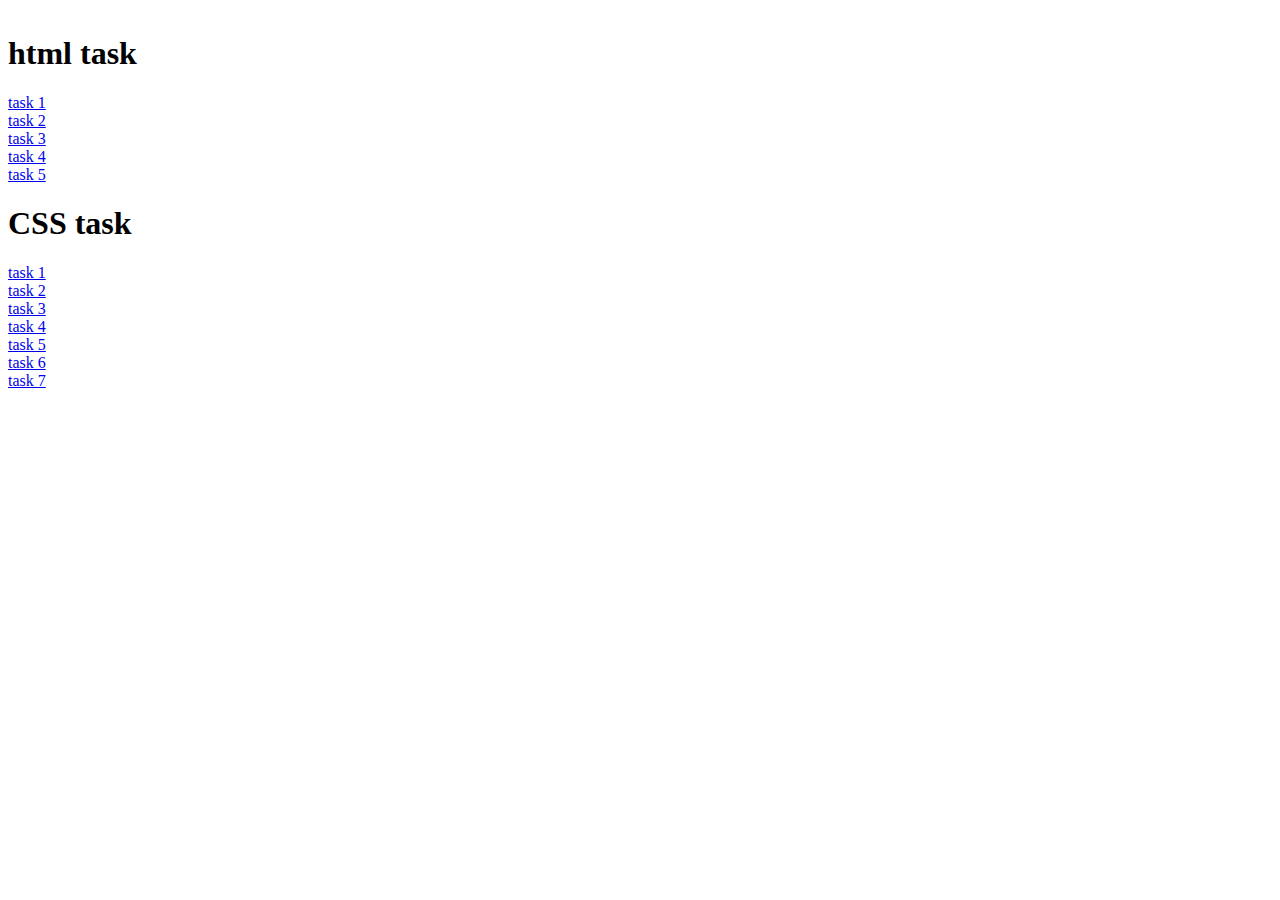
<file: index.html>
<!DOCTYPE html>
<html lang="en" dir="ltr">
  <head>
    <meta charset="utf-8">
    <title></title>
  </head>
  <body>
    <table>
      <td></td>
    </table>
    <h1>html task</h1>
    <a href="task1.html"> task 1</a>
    <br>
    <a href="task2.html"> task 2</a>
    <br>
    <a href="task3.html"> task 3</a>
    <br>
    <a href="task4.html"> task 4</a>
    <br>
    <a href="task5.html"> task 5</a>

    <h1>CSS task</h1>
    <a href="csstask1.html">task 1</a>
    <br>
    <a href="csstask2.html">task 2</a>
    <br>
    <a href="csstask3.html">task 3</a>
    <br>
    <a href="css.task4.html">task 4</a>
    <br>
    <a href="css.task5.html">task 5</a>
    <br>
    <a href="css.task6.html">task 6</a>
    <br>
    <a href="csstask7.html">task 7</a>

  </body>
</html>
</file>
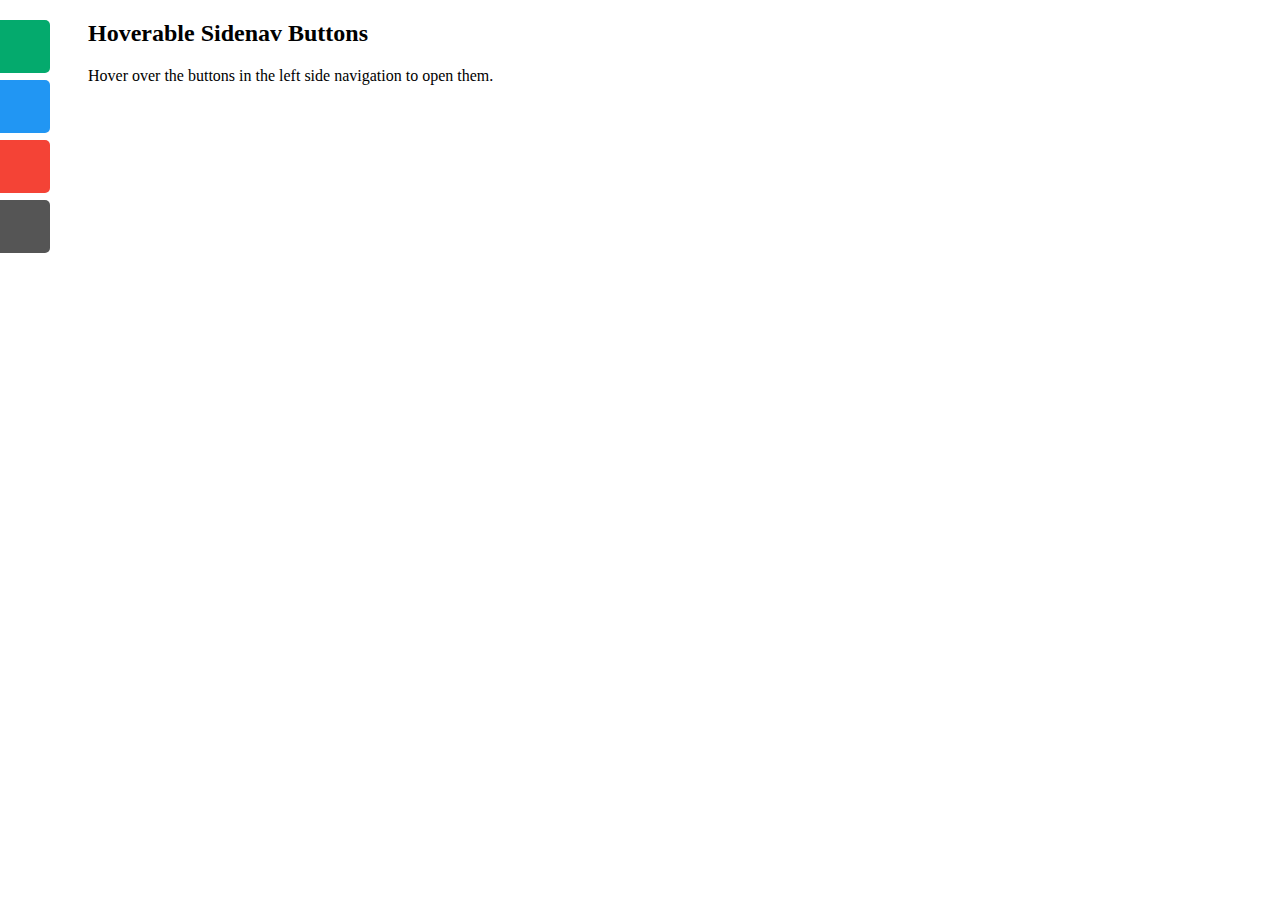
<file: css.task4.html>
<!DOCTYPE HTML>
<html>
    <head>
        <title>task9</title>
        <link rel="stylesheet" href="stylesheet4.css">
    </head>
    <body>
        <div id="mySidenav" class="sidenav">
          <a href="#" id="Green">Green</a>
          <a href="#" id="Blue">Blue</a>
          <a href="#" id="Red">Red</a>
          <a href="#" id="Grey">Grey</a>
        </div>
        <div style="margin-left:80px;">
          <h2>Hoverable Sidenav Buttons</h2>
          <p>Hover over the buttons in the left side navigation to open them.</p>
        </div>
    </body>
</htm
</file>
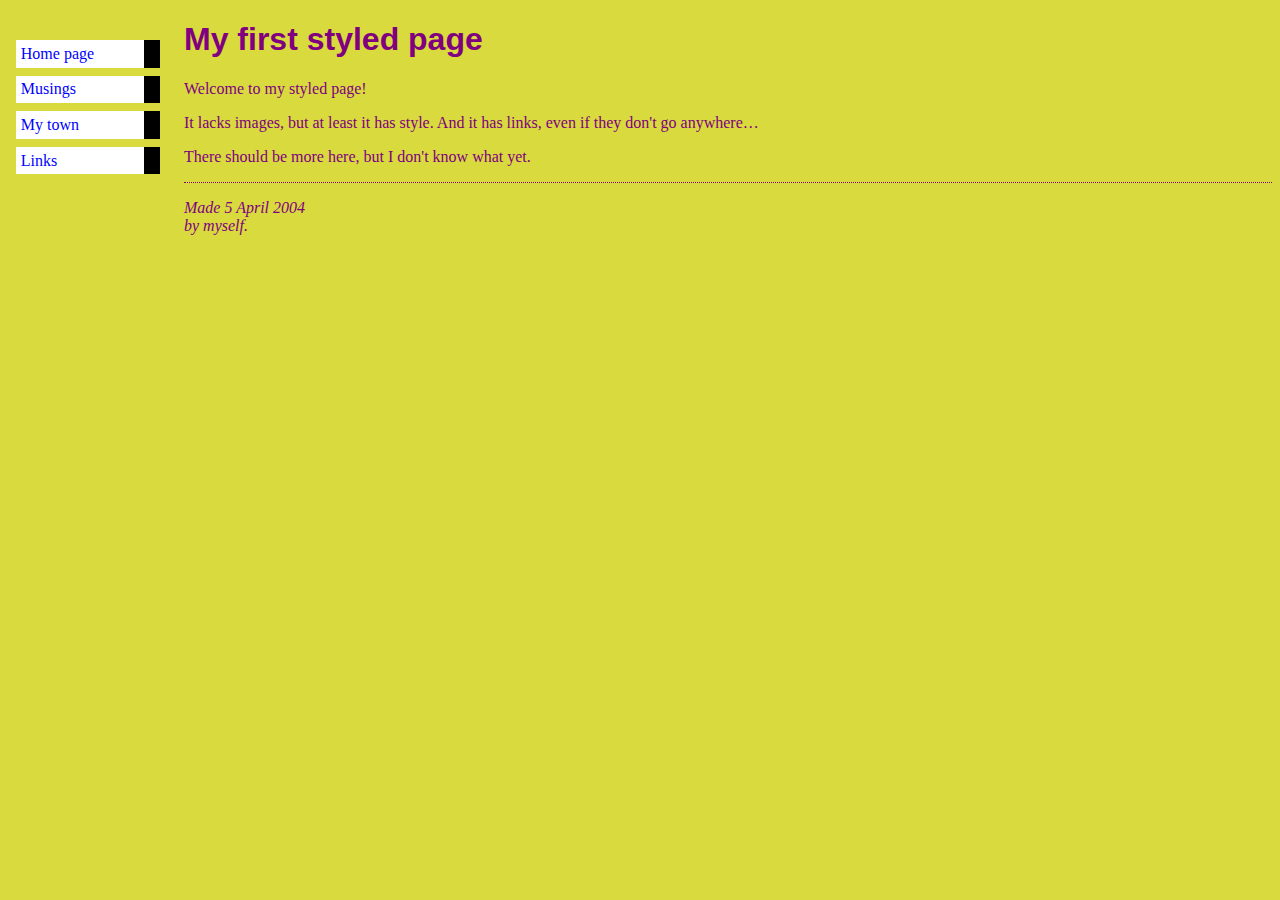
<file: css.task5.html>
<!DOCTYPE HTML>
<html>
<head>
  <title>My first styled page</title>
  <link rel="stylesheet" href="stylesheet5.css">
</head>

<body>
<ul class="navbar">
  <li><a href="index.html">Home page</a>
  <li><a href="musings.html">Musings</a>
  <li><a href="town.html">My town</a>
  <li><a href="links.html">Links</a>
</ul>
<h1>My first styled page</h1>

<p>Welcome to my styled page!

<p>It lacks images, but at least it has style.
And it has links, even if they don't go
anywhere&hellip;

<p>There should be more here, but I don't know
what yet.


<address>Made 5 April 2004<br>
by myself.</address>

</body>
</html>
</file>
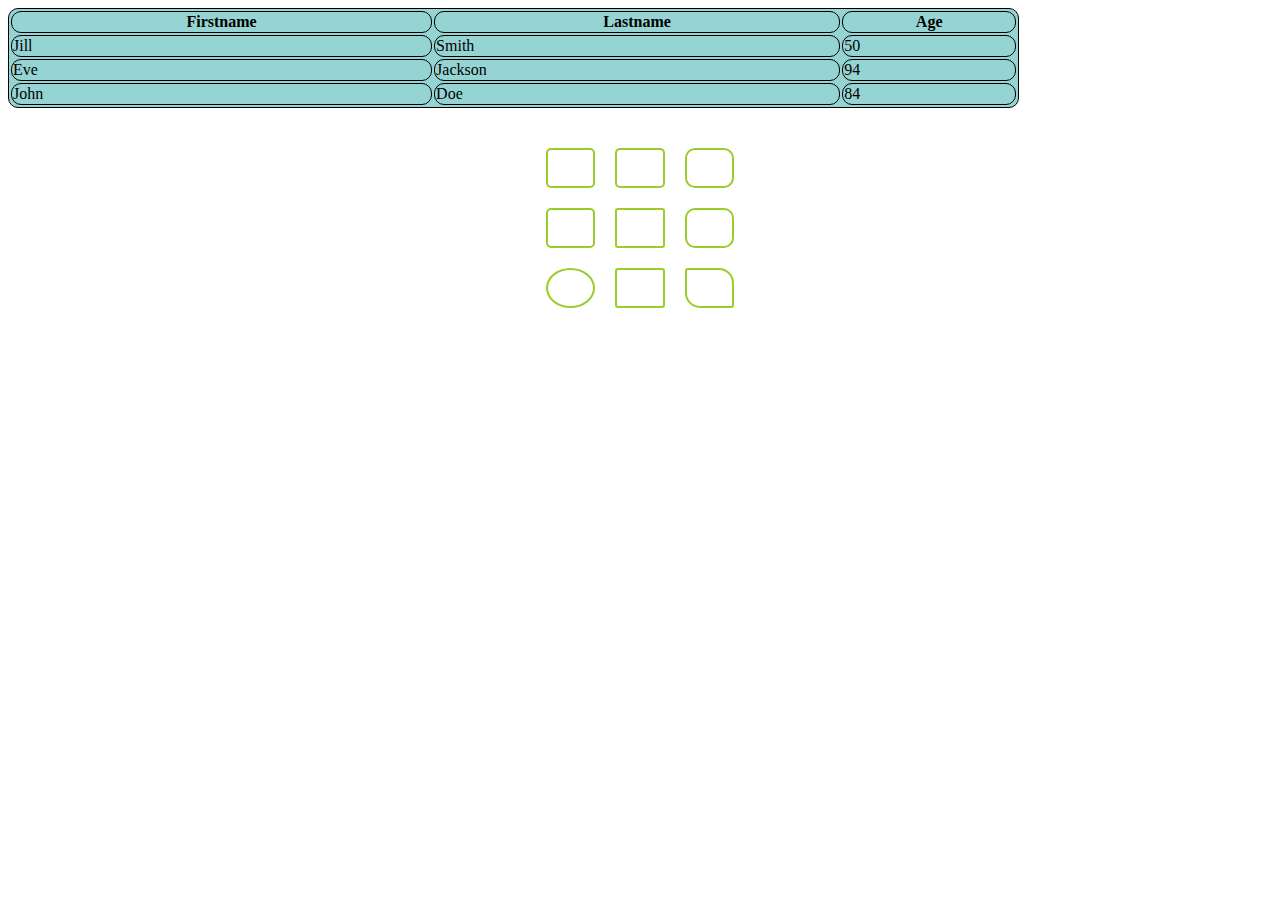
<file: csstask1.html>
<!DOCTYPE html>
    <head>
        <title>csstask1</title>
        <link rel="stylesheet" href="stylesheet1.css">
    </head>
    <body>
        <table class="table1" style="width:80%">
            <tr>
                <th>Firstname</th>
                <th>Lastname</th>
                <th>Age</th>
            </tr>
            <tr>
                <td>Jill</td>
                <td>Smith</td>
                <td>50</td>
            </tr>
            <tr>
                <td>Eve</td>
                <td>Jackson</td>
                <td>94</td>
            </tr>
            <tr>
                <td>John</td>
                <td>Doe</td>
                <td>84</td>
            </tr>
        </table>
        <table class="table2">
            <tr>
                <td class="type1"></td>
                <td class="type1"></td>
                <td class="type2"></td>
            </tr>
            <tr>
                <td class="type1"></td>
                <td class="type3"></td>
                <td class="type2"></td>
            </tr>
            <tr>
                <td class="type4"></td>
                <td class="type3"></td>
                <td class="type5"></td>
            </tr>
        </table>

        <br>
    </body>
</html>
</file>
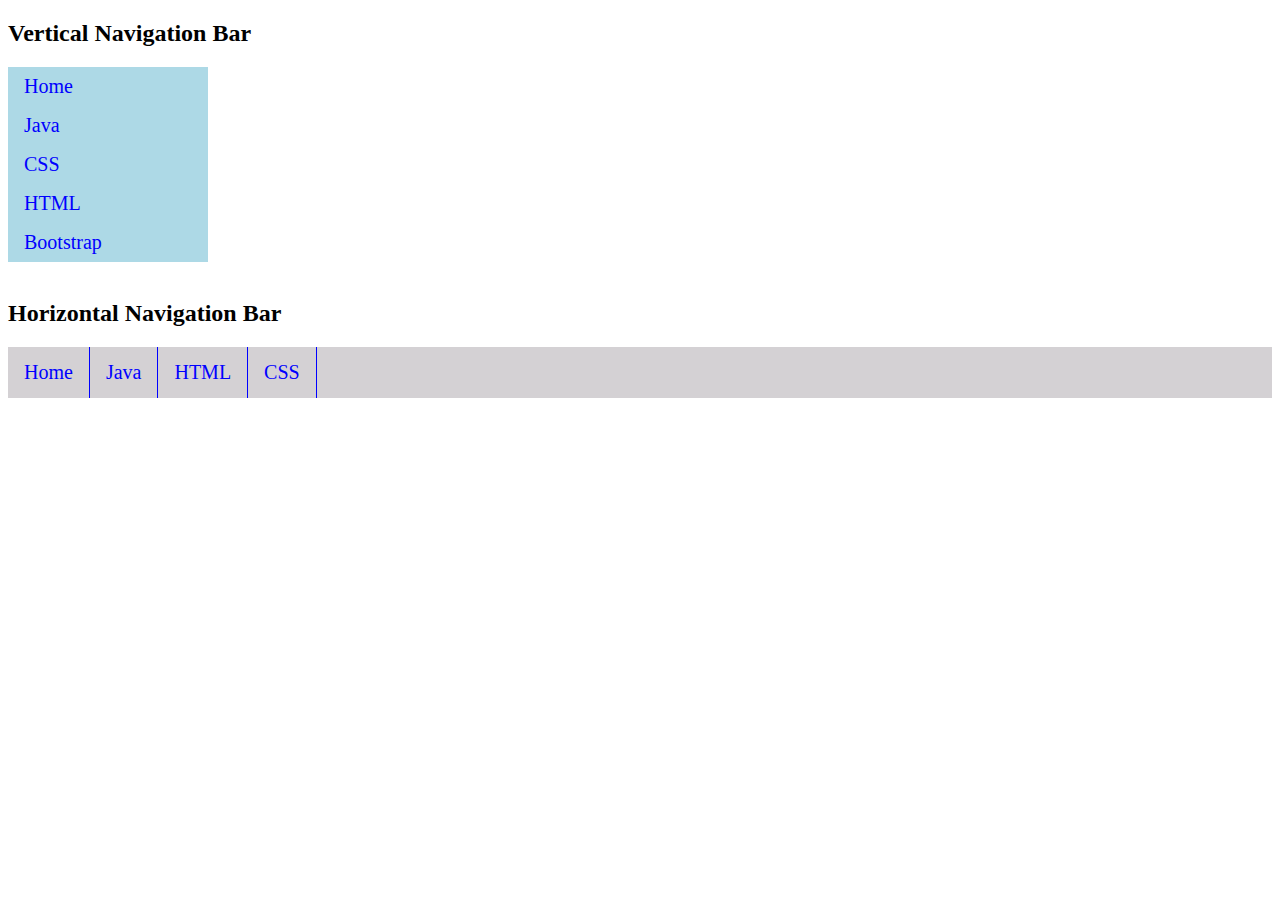
<file: csstask2.html>
<!DOCTYPE html>
<html>
<head>
    <head>
        <title>csstask2</title>
        <link rel="stylesheet" href="stylesheet2.css">
    </head>
</head>
<body>

<h2>Vertical Navigation Bar</h2>

<ul class="verticalnav">
  <li><a href="https://www.w3schools.com/">Home</a></li>
  <li><a href="https://www.w3schools.com/java/default.asp">Java</a></li>
  <li><a href="https://www.w3schools.com/css/default.asp">CSS</a></li>
  <li><a href="https://www.w3schools.com/html/default.asp">HTML</a></li>
  <li><a href="https://www.w3schools.com/bootstrap/bootstrap_ver.asp">Bootstrap</a></li>
</ul>
<br>
<h2>Horizontal Navigation Bar</h2>
<ul class="horizontalnav">
  <li><a href="https://www.w3schools.com/">Home</a></li>
  <li><a href="https://www.w3schools.com/java/default.asp">Java</a></li>
  <li><a href="https://www.w3schools.com/html/default.asp">HTML</a></li>
  <li><a href="https://www.w3schools.com/css/default.asp">CSS</a></li>
  </ul>
</body>

</html>
</file>
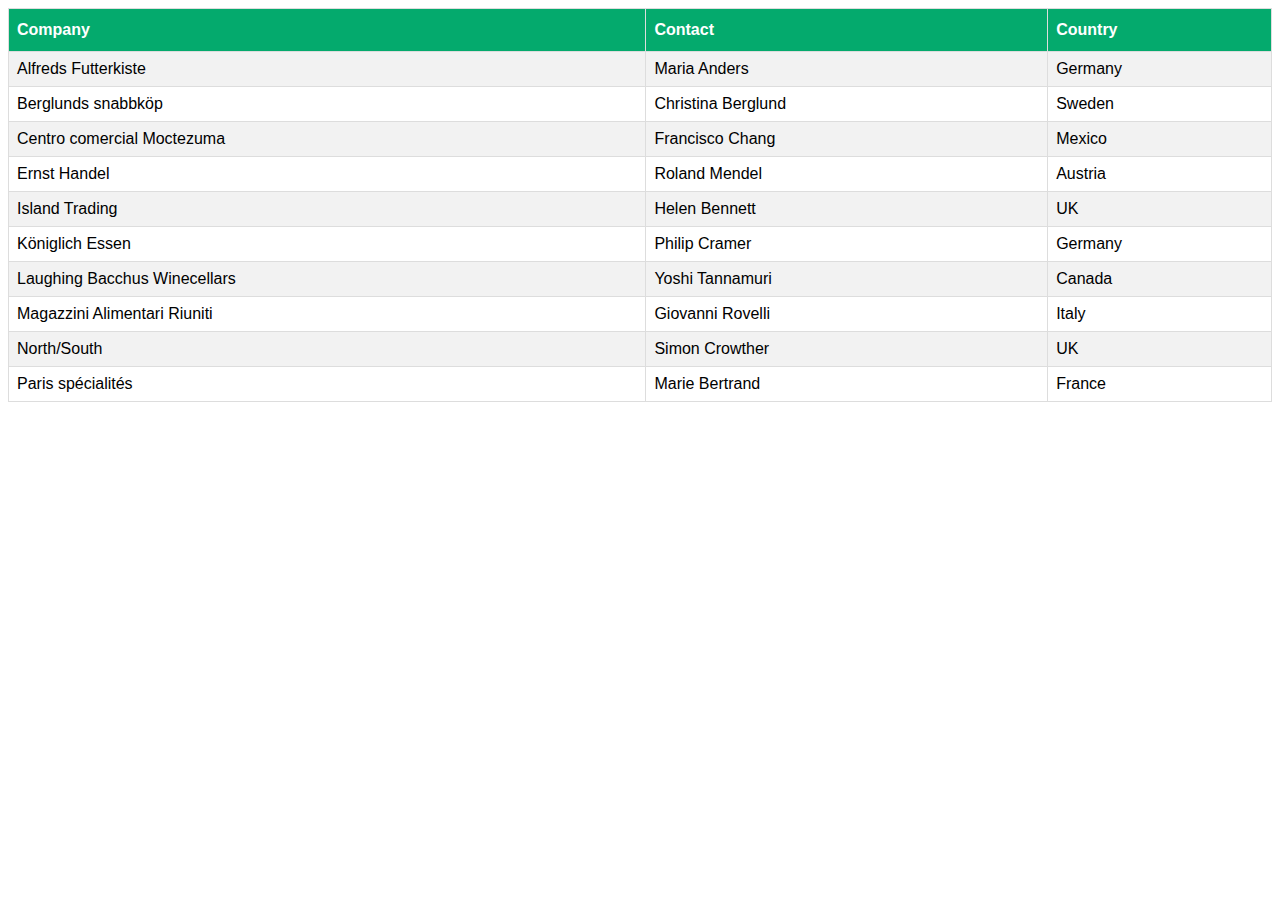
<file: csstask3.html>
<!DOCTYPE HTML>
<html>
    <head>
        <title>task8</title>
        <link rel="stylesheet" href="stylesheet3.css">
    </head>
    <body>
        <table id="customers">
            <tr>
            <th>Company</th>
            <th>Contact</th>
            <th>Country</th>
            </tr>
            <tr>
            <td>Alfreds Futterkiste</td>
            <td>Maria Anders</td>
            <td>Germany</td>
            </tr>
            <tr>
            <td>Berglunds snabbköp</td>
            <td>Christina Berglund</td>
            <td>Sweden</td>
            </tr>
            <tr>
            <td>Centro comercial Moctezuma</td>
            <td>Francisco Chang</td>
            <td>Mexico</td>
            </tr>
            <tr>
            <td>Ernst Handel</td>
            <td>Roland Mendel</td>
            <td>Austria</td>
            </tr>
            <tr>
            <td>Island Trading</td>
            <td>Helen Bennett</td>
            <td>UK</td>
            </tr>
            <tr>
            <td>Königlich Essen</td>
            <td>Philip Cramer</td>
            <td>Germany</td>
            </tr>
            <tr>
            <td>Laughing Bacchus Winecellars</td>
            <td>Yoshi Tannamuri</td>
            <td>Canada</td>
            </tr>
            <tr>
            <td>Magazzini Alimentari Riuniti</td>
            <td>Giovanni Rovelli</td>
            <td>Italy</td>
            </tr>
            <tr>
            <td>North/South</td>
            <td>Simon Crowther</td>
            <td>UK</td>
            </tr>
            <tr>
            <td>Paris spécialités</td>
            <td>Marie Bertrand</td>
            <td>France</td>
            </tr>
        </table>
        </body>
</html>
</file>
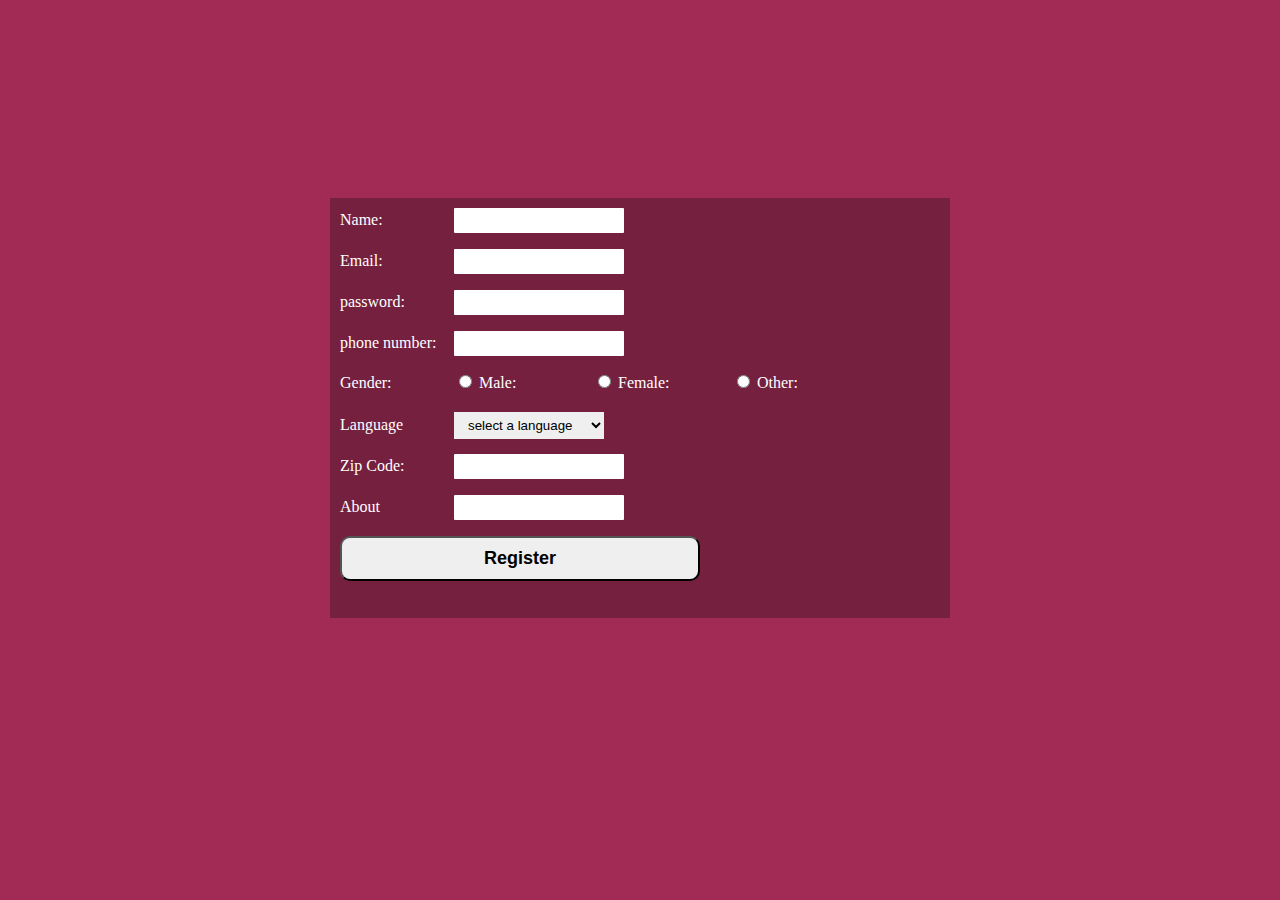
<file: csstask7.html>
<!DOCTYPE html>
<html lang="en" dir="ltr">
  <head>
    <meta charset="utf-8">
    <title>task 7</title>
    <link rel="stylesheet" href="stylesheet7.css">
  </head>
  <body>
    <form class="registration" action="index.html" method="post">
      <fieldset id="field">
        <label for="Name:">Name:</label>
        <input class="in" type="text" name="your name" value="">

        <br>

        <label for="Email">Email:</label>
        <input class="in" type="email" name="" value="">

        <br>

        <label for="password:">password:</label>
        <input class="in" type="password" name="" value="">

        <br>

        <label for="phone number:">phone number:</label>
        <input class="in" type="tel" name="" value="">

        <br>

      <label for="">Gender:</label>

      <input class="" type="radio" name="" value="">
      <label for="">   Male:</label>

      <input class="s" type="radio" name="" value="">
      <label for="">Female:</label>
      <input class="" type="radio" name="" value="">

      <label for="">Other:</label>


      <br>

      <label for="">Language</label>
      <select class="in" name="">
        <option value="">select a language</option>
        <option value="">telugu</option>
        <option value="">english</option>
        <option value="">hindi</option>
      </select>

      <br>

      <label for="">Zip Code:</label>
      <input class="in" type="number" name="" value="">

      <br>

      <label for="">About</label>
      <input class="in" type="text" name="" value="">

      <br>

      <input id="we" type="submit" name="Register" value="Register">
      </fieldset>
    </form>

  </body>
</html>
</file>
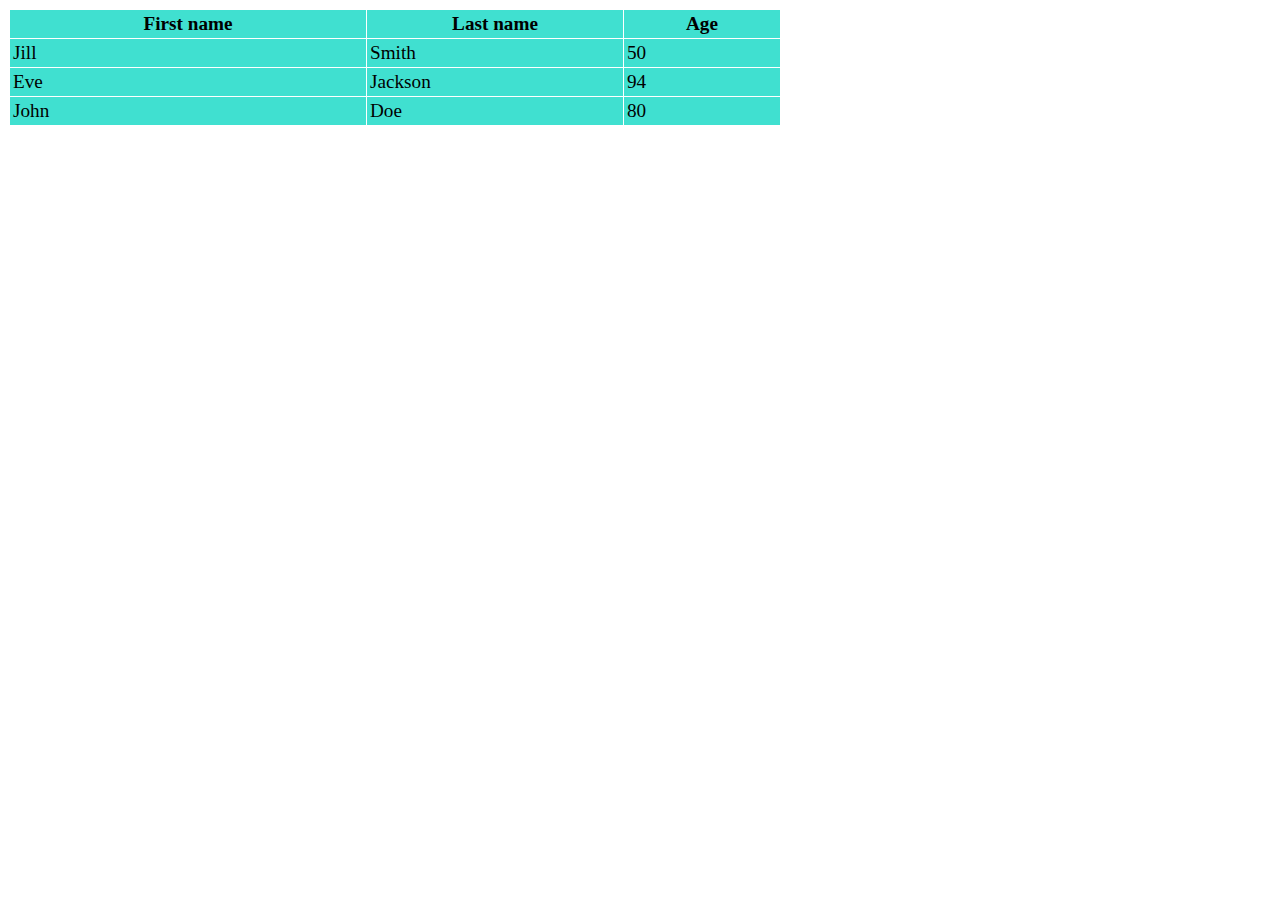
<file: task1.html>
<!DOCTYPE html>
<html lang="en" dir="ltr">
  <head>
    <meta charset="utf-8">
    <title>task 1</title>
    <style media="screen">
      table{
        border-collapse: collapse;
      }
    </style>
  </head>
  <body>
    <table border="2"  cellpadding="3" cellspacing="2" bgcolor="#40e0d0" bordercolor="white" >
      <tr>
        <td align="center" width="350" ><b><big>First name</big></b></td>
        <td align="center" width="250"><b><big>Last name</big></b></td>
        <td align="center" width="150"><b><big>Age</big></b></td>
      </tr>
      <tr>
        <td><big>Jill</big> </td>
        <td><big>Smith</big></td>
        <td><big>50</big></td>
      </tr>
      <tr>
        <td><big>Eve</big></td>
        <td><big>Jackson</big></td>
        <td><big>94</big></td>
      </tr>
      <tr>
        <td><big>John</big></td>
        <td><big>Doe</big></td>
        <td><big>80</big></td>
      </tr>
    </table>

  </body>
</html>
</file>
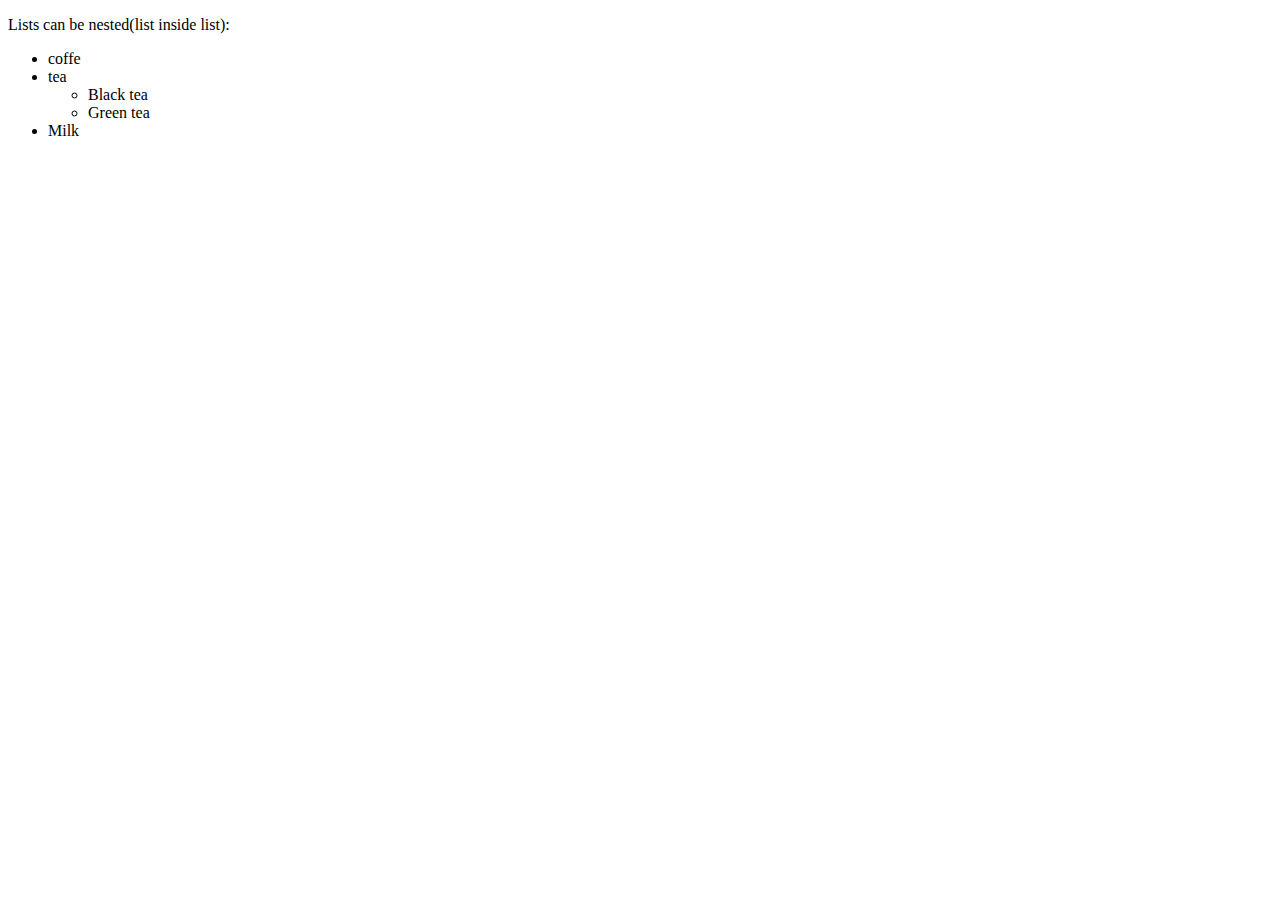
<file: task2.html>
<!DOCTYPE html>
<html lang="en" dir="ltr">
  <head>
    <meta charset="utf-8">
    <title>task 2</title>
  </head>
  <body>
    <p>Lists can be nested(list inside list):</p>
      <ul>
        <li>coffe</li>
        <li>tea
      <ul>
        <li>Black tea</li>
        <li>Green tea</li>
      </ul>
      </li>
        <li>Milk</li>
      </ul>
  </table>

  </body>
</html>
</file>
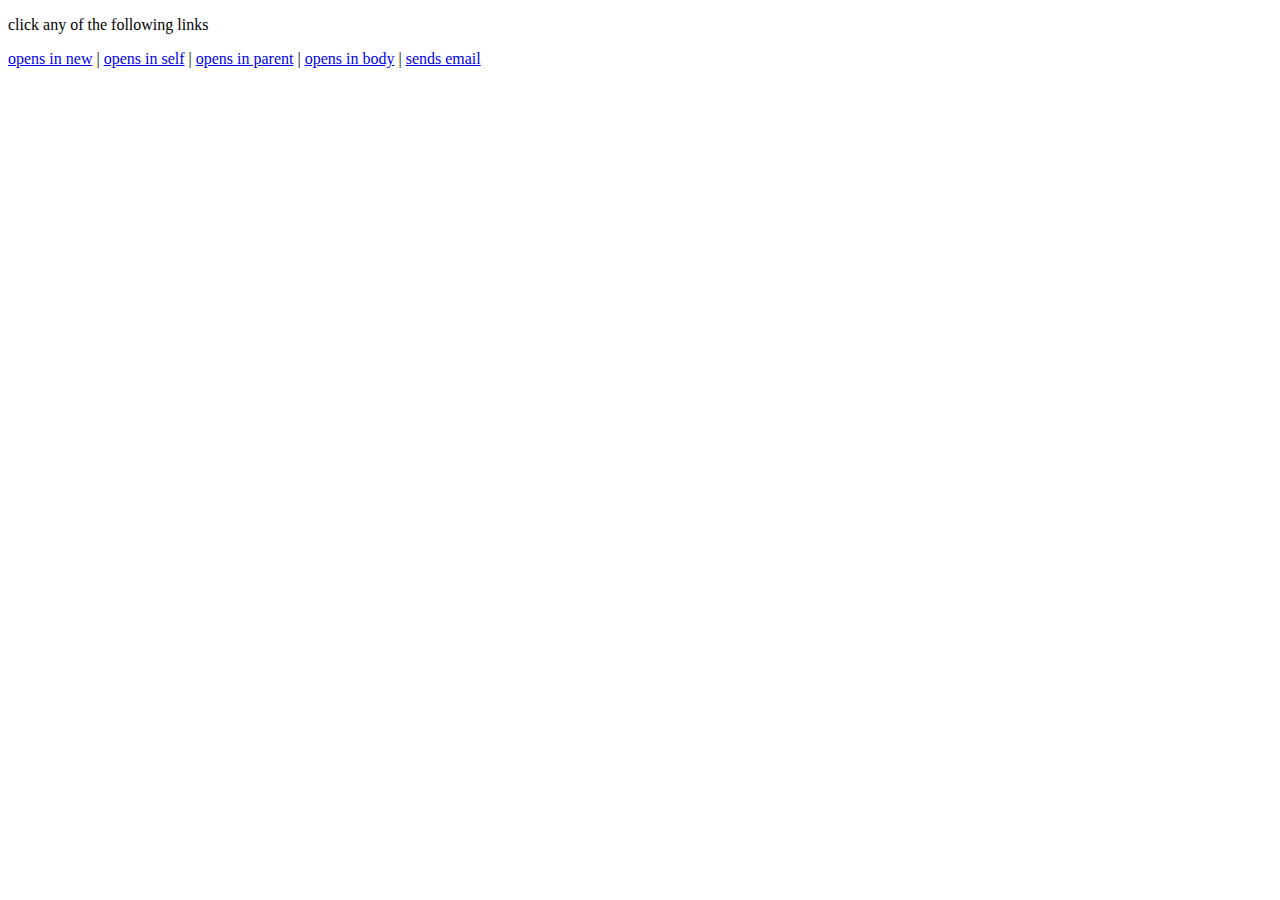
<file: task3.html>
<!DOCTYPE html>
<html lang="en" dir="ltr">
  <head>
    <meta charset="utf-8">
    <title>task 3</title>
  </head>
  <body>
    <p>click any of the following links</p>

    <a href="index.html">opens in new</a> | <a href="index.html">opens in self</a> | <a href="index.html">opens in parent</a> | <a href="index.html">opens in body</a> | <a href="index.html">sends email</a>

  </body>
</html>
</file>
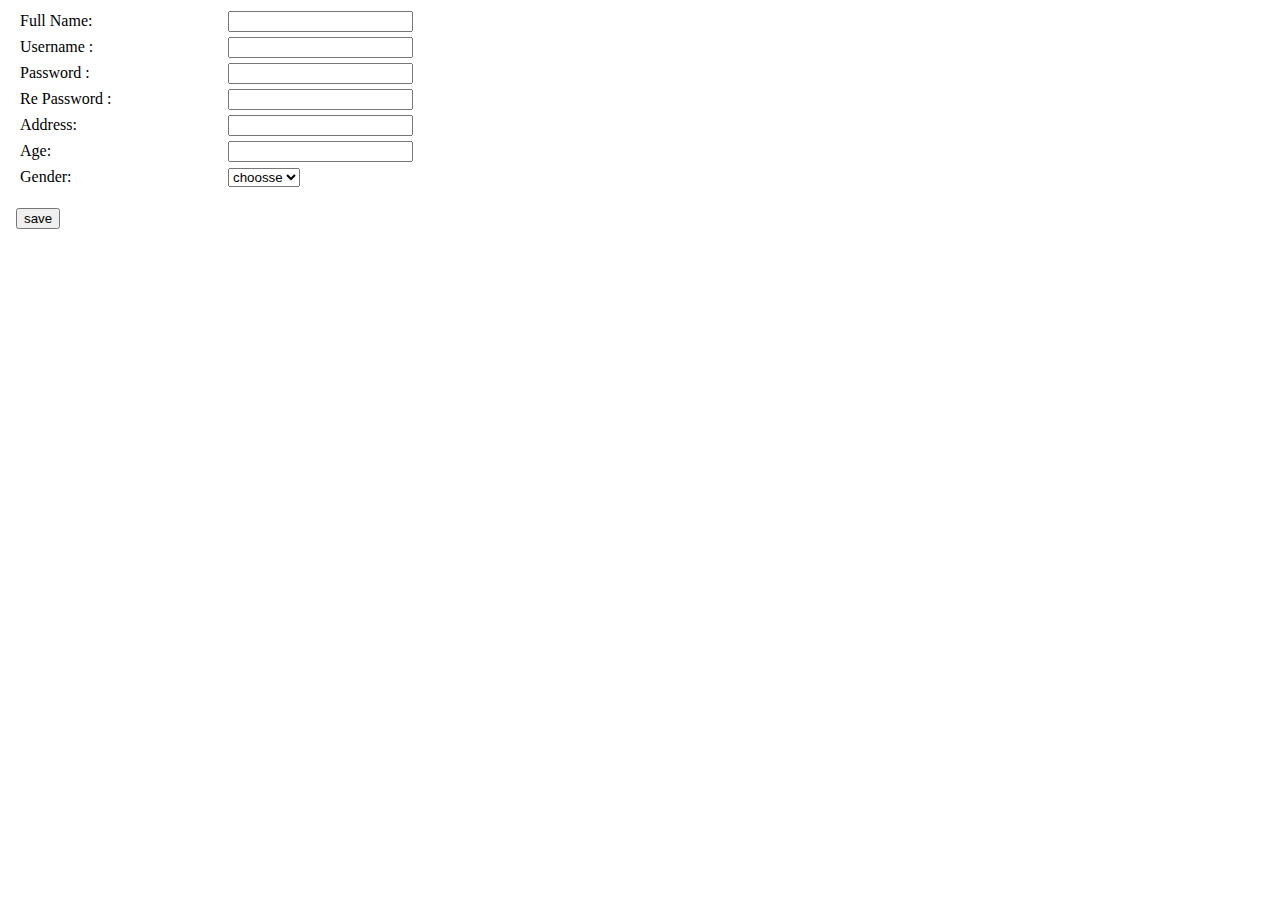
<file: task4.html>
<!DOCTYPE html>
<html lang="en" dir="ltr">
  <head>
    <meta charset="utf-8">
    <title></title>
    <style type="text/css">
      label{
        width:200px;
        display:inline-block;
        margin:4px;
      }
    </style>
  </head>
  <body>

    <form class="" action="index.html" method="post">

      &nbsp

      <label for="">Full Name: &nbsp;&nbsp;&nbsp&nbsp&nbsp&nbsp&nbsp</label>
       <input type="text" name="" value="" >
        <br>
      &nbsp

      <label for="">Username :&nbsp&nbsp&nbsp&nbsp&nbsp&nbsp&nbsp&nbsp</label>
       <input type="text" name="" value="">
        <br>
     &nbsp

      <label for="">Password :&nbsp&nbsp&nbsp&nbsp&nbsp&nbsp&nbsp&nbsp&nbsp</label>
       <input type="password" name="" value="">
        <br>
      &nbsp

      <label for="">Re Password : &nbsp&nbsp</label>
       <input type="password" name="" value="">
        <br>
      &nbsp

      <label for="">Address:&nbsp&nbsp&nbsp&nbsp&nbsp&nbsp&nbsp&nbsp&nbsp&nbsp&nbsp&nbsp</label>
       <input type="text" name="" value="">
        <br>
      &nbsp

      <label for="">Age:&nbsp&nbsp&nbsp&nbsp&nbsp&nbsp&nbsp&nbsp&nbsp&nbsp&nbsp&nbsp&nbsp&nbsp&nbsp&nbsp&nbsp&nbsp</label>
       <input type="number" name="" value="">
        <br>
      &nbsp

        <label for="">Gender:&nbsp&nbsp&nbsp&nbsp&nbsp&nbsp&nbsp&nbsp&nbsp&nbsp&nbsp&nbsp</label>
      <select class="" name="Gender">
        <option value="">choosse</option>
        <option value="male" >male</option>
        <option value="female">female</option>
      </select>
          <br>
          <br>

      &nbsp
        <input type="submit" name="save" value="save">

    </form>
  </body>
</html>
</file>
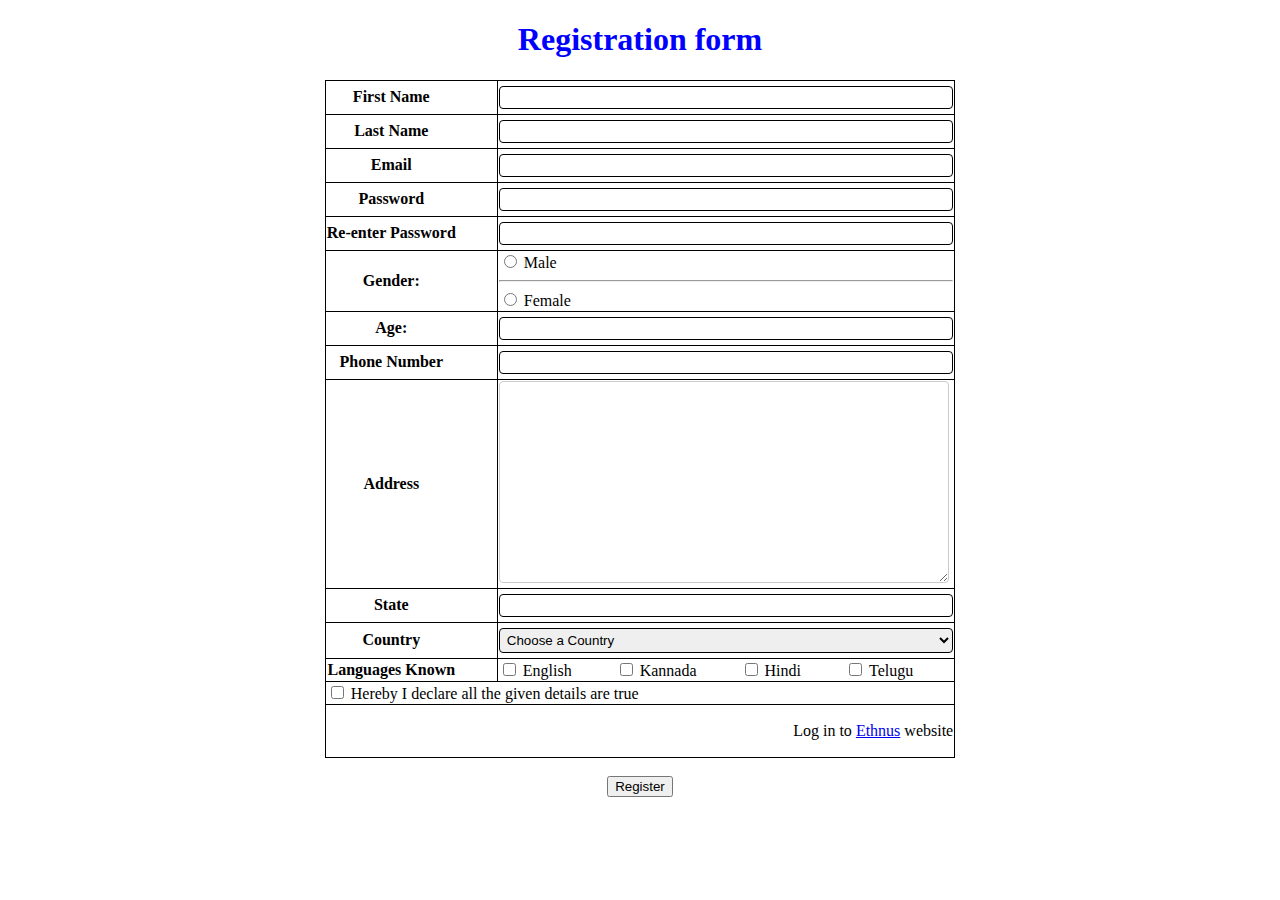
<file: task5.html>
<!DOCTYPE HTML>
<html>
    <head>
        <title>task5</title>
    </head>
    <style>
        body {
            display: flex;
            flex-direction: column;
            justify-content: center;
            align-items: center;
            margin: 0;
        }
        h1{
            color:blue;
            text-align:center;
        }
        radio-group{
            vertical-align:middle;
        }
        table, th, td {
            border: 1px solid black;
            border-collapse: collapse;
        }
        label{
            margin-right:40px;
            font-size: 16px;
        }
        .right-align {
        text-align: right;
        }
        input[type="submit"] {
            display: block;
            margin: 0 auto;
        }
        input[type="text"],
        input[type="password"],
        input[type="number"],
        select {
            width: 100%;
            padding: 3px;
            margin: 4px 0;
            border: 1px solid black;
            border-radius: 4px;
            box-sizing: border-box;
        }
        textArea#Address {
        width: 100%;
        padding: 85px;
        margin: 0;
        border: 1px solid #ccc;
        border-radius: 4px;
        box-sizing: border-box;
    }
    </style>
    <body>
        <h1>Registration form</h1>
        <form>
            <table style="width:100%">
                <tr>
                    <th><label for="First Name">First Name</label></th>
                    <td><input type="text" id="First Name" name="First Name"></td>
                </tr>
                <tr>
                    <th><label for="Last Name">Last Name</label></th>
                    <td><input type="text" id="Last Name" name="Last Name"></td>
                </tr>
                <tr>
                    <th><label for="Email">Email</label></th>
                    <td><input type="text" id="Email" name="Email"></td>
                </tr>
                <tr>
                    <th><label for="Password">Password</label></th>
                    <td><input type="password" id="Password" name="Password"></td>
                </tr>
                <tr>
                    <th><label for="Re-enter Password">Re-enter Password</label></th>
                    <td><input type="password" id="Re-enter Password" name="Re-enter Password"></td>
                </tr>
                <tr>
                    <th><label for="Gender">Gender:</label></th>
                    <td class="radio-group">
                        <input type="radio" id="Male" name="Gender" value="Male">
                        <label for="Male">Male</label><hr>
                        <input type="radio" id="Female" name="Gender" value="Female">
                        <label for="Female">Female</label>
                    </td>
                </tr>
                <tr>
                    <th><label for="Age">Age:</label></th>
                    <td><input type="text" id="Age" name="Age"></td>
                </tr>
                <tr>
                    <th><label for="Phone Number">Phone Number</label></th>
                    <td><input type="text" id="Phone Number" name="Phone Number"></td>
                </tr>
                <tr style="height:200px;">
                    <th><label for="Address">Address</label></th>
                    <td>
                        <div style="width:100px;">
                            <textarea id="Address" name="Address" placeholder=""  style="width:450px;"></textarea>
                            </div>
                    </td>
                </tr>
                <tr>
                    <th><label for="State">State</label></th>
                    <td><input type="text" id="State" name="State"></td>
                </tr>
                <tr>
                    <th><label for="Country">Country</label></th>
                    <td>
                        <select id="Country" name="Country">
                            <option value="" selected>Choose a Country</option>
                            <option value="India" >India</option>
                            <option value="USA">USA</option>
                            <option value="UK">UK</option>
                            <option value="China">China</option>
                            <option value="Japan">Japan</option>
                            <option value="Russia">Russia</option>
                            <option value="Other" >Other</option>
                        </select>
                    </td>
                </tr>
                <tr>
                    <th><label for="Languages Known">Languages Known</label></th>
                    <td>
                        <input type="checkbox" id="English" name="English" value="English">
                        <label for="English">English</label>
                        <input type="checkbox" id="Kannada" name="Kannada" value="Kannada">
                        <label for="Kannada">Kannada</label>
                        <input type="checkbox" id="Hindi" name="Hindi" value="Hindi">
                        <label for="Hindi">Hindi</label>
                        <input type="checkbox" id="Telugu" name="Telugu" value="Telugu">
                        <label for="Telugu">Telugu</label>
                    </td>
                </tr>
                <tr>
                    <td colspan="2">
                        <input type="checkbox" id="Verify" name="Verify" value="Verify">
                        <label for="Verify">Hereby I declare all the given details are true</label>
                    </td>
                </tr>
                <tr class="right-align">
                    <td colspan="2">
                        <p>Log in to <a href="https://ethnus.com/">Ethnus</a> website</p>
                    </td>
                </tr>
            </table>
            <br>
            <input type="submit" value="Register">
        </form>
    </body>
</html>
</file>
<file: stylesheet4.css>
#mySidenav a {
    position: absolute;
    left: -80px;
    transition: 0.3s;
    padding: 15px;
    width: 100px;
    text-decoration: none;
    font-size: 20px;
    color: white;
    border-radius: 0 5px 5px 0;
}

#mySidenav a:hover {
    left: 0;
}

#Green {
    top: 20px;
    background-color: #04AA6D;
}

#Blue{
    top: 80px;
    background-color: #2196F3;
}

#Red {
    top: 140px;
    background-color: #f44336;
}

#Grey {
    top: 200px;
    background-color: #555
}
</file>
<file: stylesheet5.css>
body {
    padding-left: 11em;
    font-family: Georgia, "Times New Roman",
          Times, serif;
    color: purple;
    background-color: #d8da3d }
ul.navbar {
    list-style-type: none;
    padding: 0;
    margin: 0;
    position: absolute;
    top: 2em;
    left: 1em;
    width: 9em }
h1 {
    font-family: Helvetica, Geneva, Arial,
          SunSans-Regular, sans-serif
}
ul.navbar li {
    background: white;
    margin: 0.5em 0;
    padding: 0.3em;
    border-right: 1em solid black
}
ul.navbar a {
    text-decoration: none
}
a:link {
    color: blue
}
a:visited {
    color: purple
}
address {
    margin-top: 1em;
    padding-top: 1em;
    border-top: thin dotted
}
</file>
<file: stylesheet1.css>
table.table1{
    border: 1px solid black;
    border-radius: 10px;
    background-color:#96D4D4 ;
}
table.table1 th{
    border: 1px solid black;
    border-radius: 10px;
    background-color:#96D4D4 ;
}
table.table1 td {
    border: 1px solid black;
    border-radius: 10px;
    background-color:#96D4D4 ;
}
table.table2{
    border-collapse: separate;
    width: 18%;
    border-spacing: 20px;
    margin: 20px auto;
}

table.table2 th {
    padding: 18px;
    border: 2px solid #98CD2B;
}
table.table2 td {
    padding: 18px;
    border: 2px solid #98CD2B;
}

table.table2 td.type1 {
    border-radius: 5px;
}

table.table2 td.type2 {
    border-radius: 10px;
}

table.table2 td.type3 {
    border-radius: 3px;
}

table.table2 td.type4 {
    border-radius: 50%;
}

table.table2 td.type5 {
    border-radius: 3px 15px;
}
</file>
<file: stylesheet2.css>
ul.verticalnav {
    list-style-type: none;
    margin: 0;
    padding: 0;
    width: 200px;
    background-color:#ADD9E6;
  }

  ul.verticalnav li a {
    display: block;
    color: blue;
    padding: 8px 16px;
    text-decoration: none;
    font-size:20px;
  }

  ul.verticalnav li a:hover {
    background-color:#FEA500;
    color: white;
    font-size:20px;
  }
  h2{
      font-family:Calibri;
  }
  ul.horizontalnav {
    list-style-type: none;
    margin: 0;
    padding: 0;
    overflow: hidden;
    background-color:#D4D1D4;
  }

  ul.horizontalnav li {
    float: left;
    border-right: 1px solid blue;

  }

  ul.horizontalnav li a {
    display: block;
    color: blue;
    text-align: center;
    padding: 14px 16px;
    text-decoration: none;
    font-size:20px;
  }

  ul.horizontalnav li a:hover {
    background-color:#808080;
    color:white;
  }
</file>
<file: stylesheet3.css>
#customers {
    font-family: Arial, Helvetica, sans-serif;
    border-collapse: collapse;
    width: 100%;
}

#customers td, #customers th {
    border: 1px solid #ddd;
    padding: 8px;
}

#customers tr:nth-child(even){background-color: #f2f2f2;}

#customers tr:hover {background-color: #ddd;}
#customers th {
    padding-top: 12px;
    padding-bottom: 12px;
    text-align: left;
    background-color: #04AA6D;
    color: white;
}
</file>
<file: stylesheet7.css>
.in{
  border: none;
    width: 150px;
  padding: 5px 10px;
}
body{
  background-color: #A22B55;
  justify-content: center;
  align-items: center;
  display: flex;
  overflow: hidden;
  min-height: 100ch;
}
#field{
  background-color: #75203F;
  align-items: center;
  width: 600px;
 height: 400px;
 display: inline-block;
 border: none;
 padding: 10px;
}
input{
  padding: 6px 60px;
  border-radius: 1px;
  display: inline-block;



}
label{
  display: inline-block;
  margin-bottom: 20px;
  text-align: left;
  width: 110px;
  color: white;
}
input[type="submit"]{
  display:block;
  padding: 10px 38px;
  width: 60%;
  border-radius: 10px;
  margin: 0;
  font-size: 18px;
  font-weight: bold;

}
</file>
